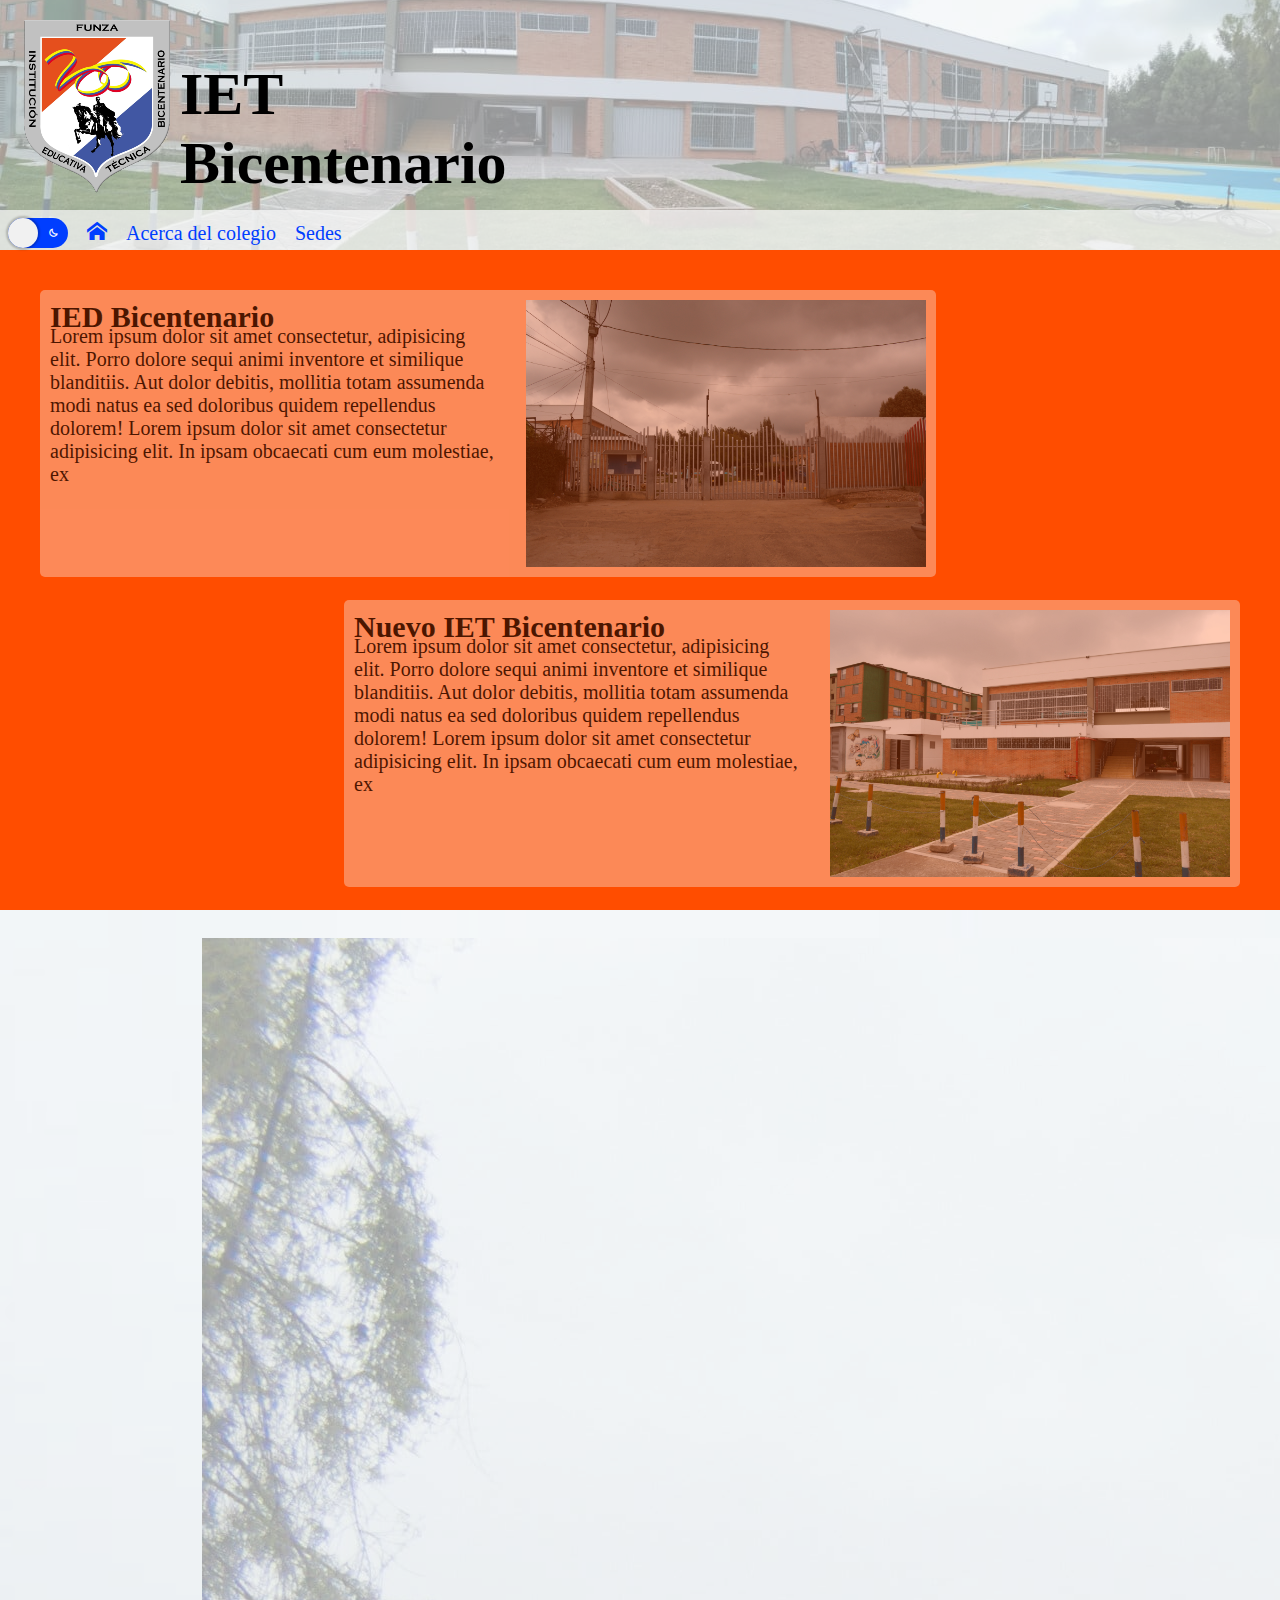
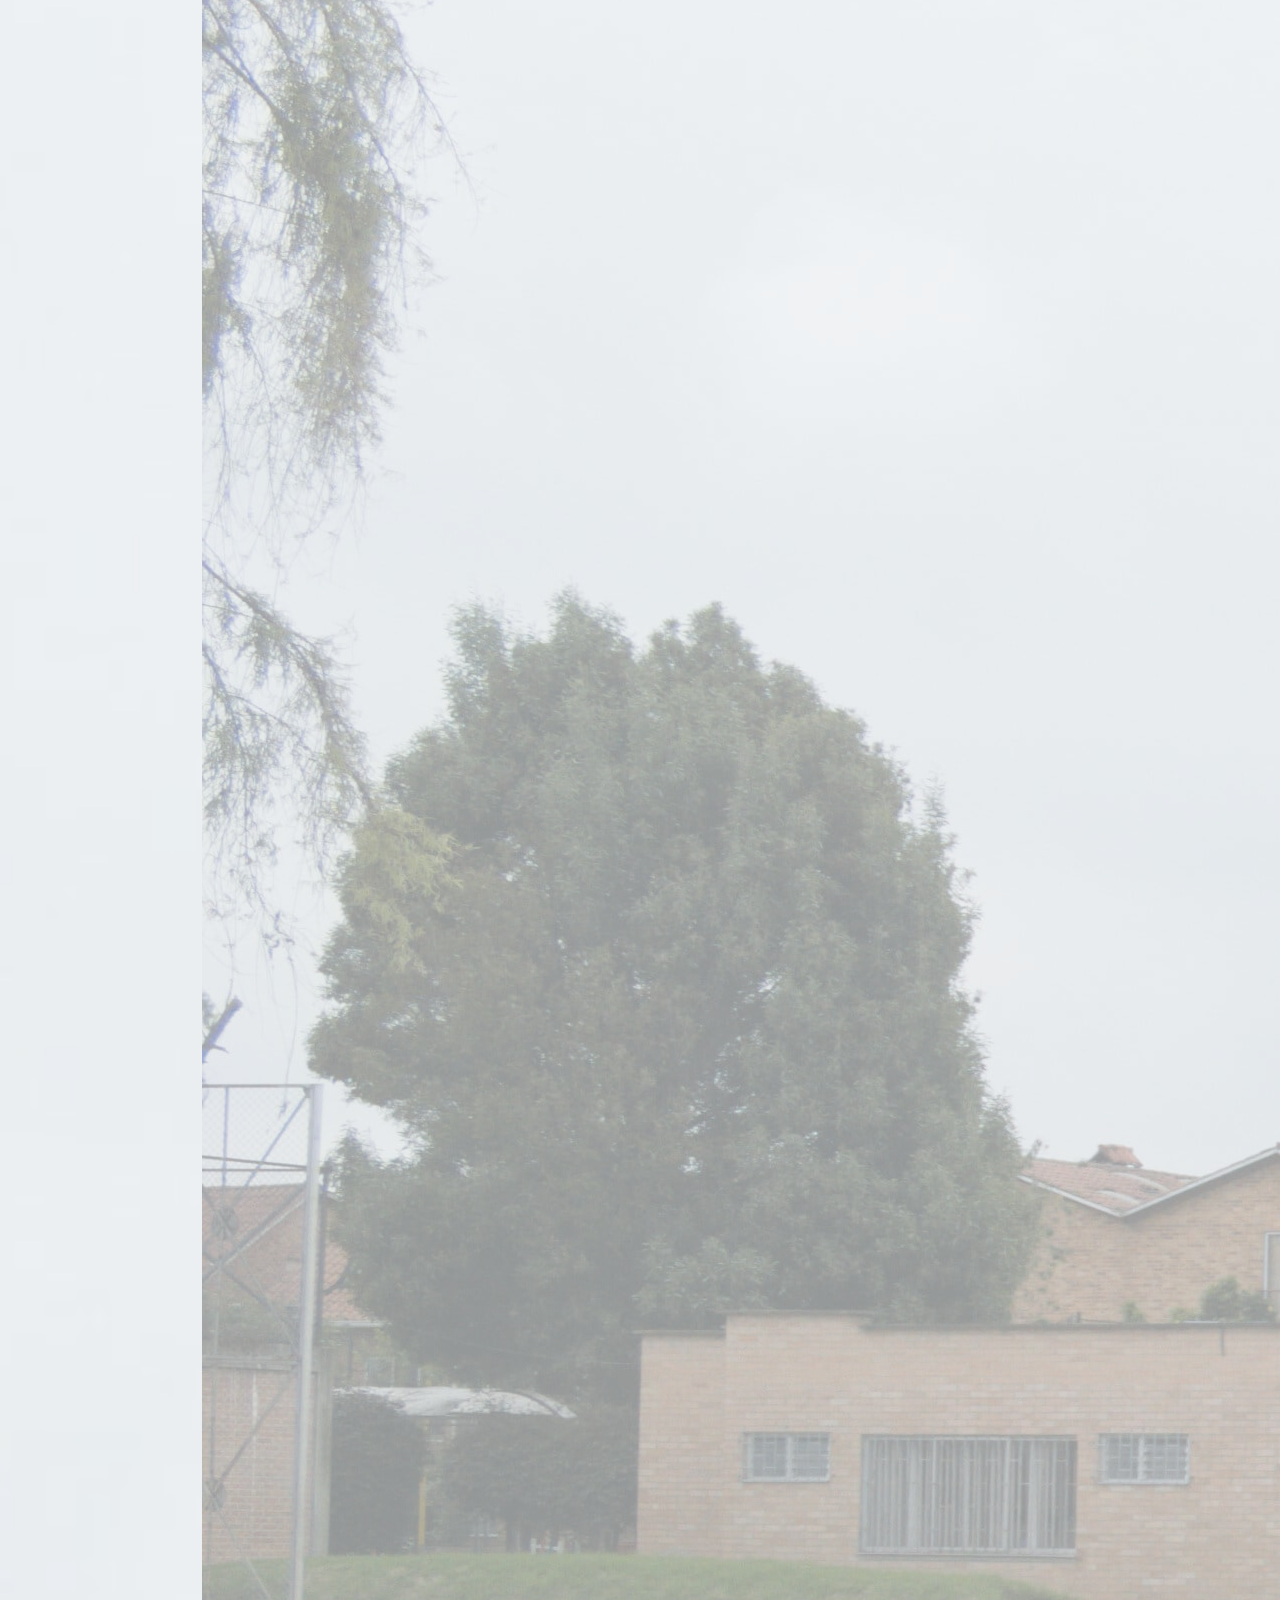
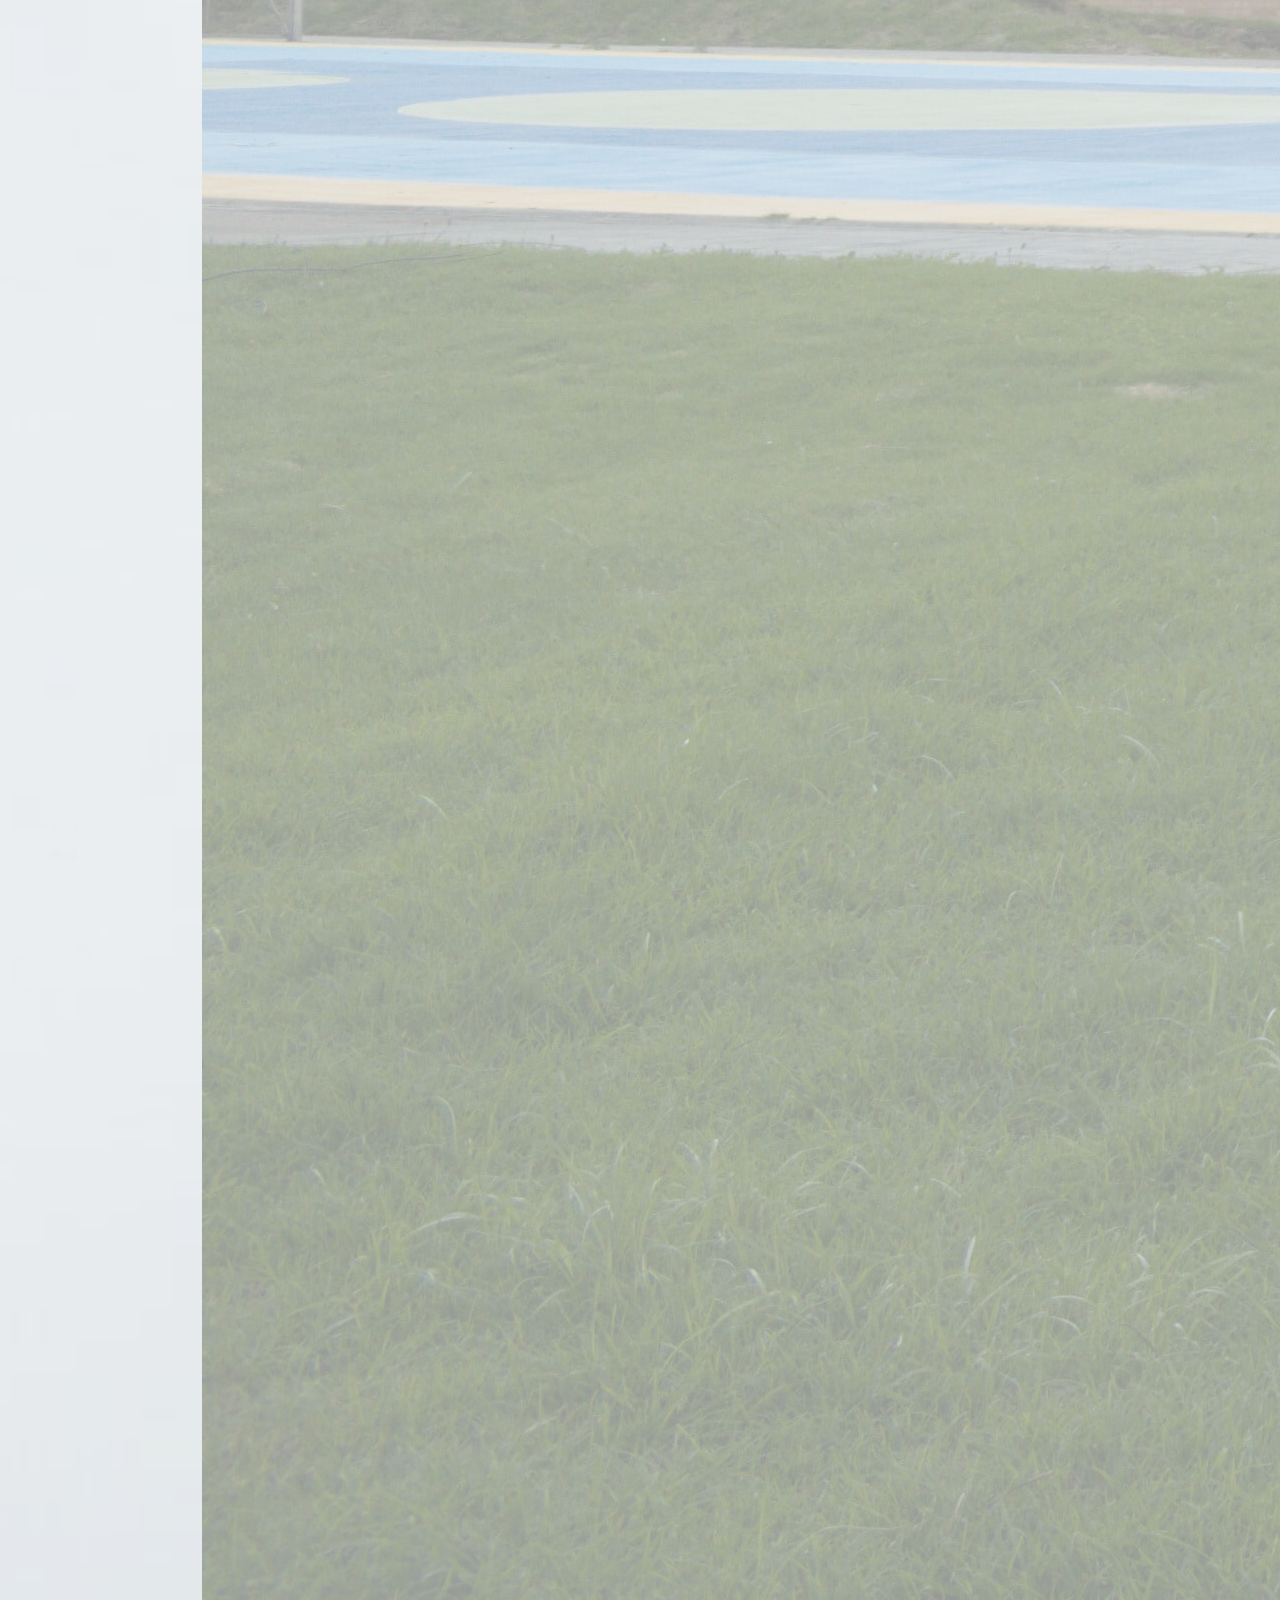
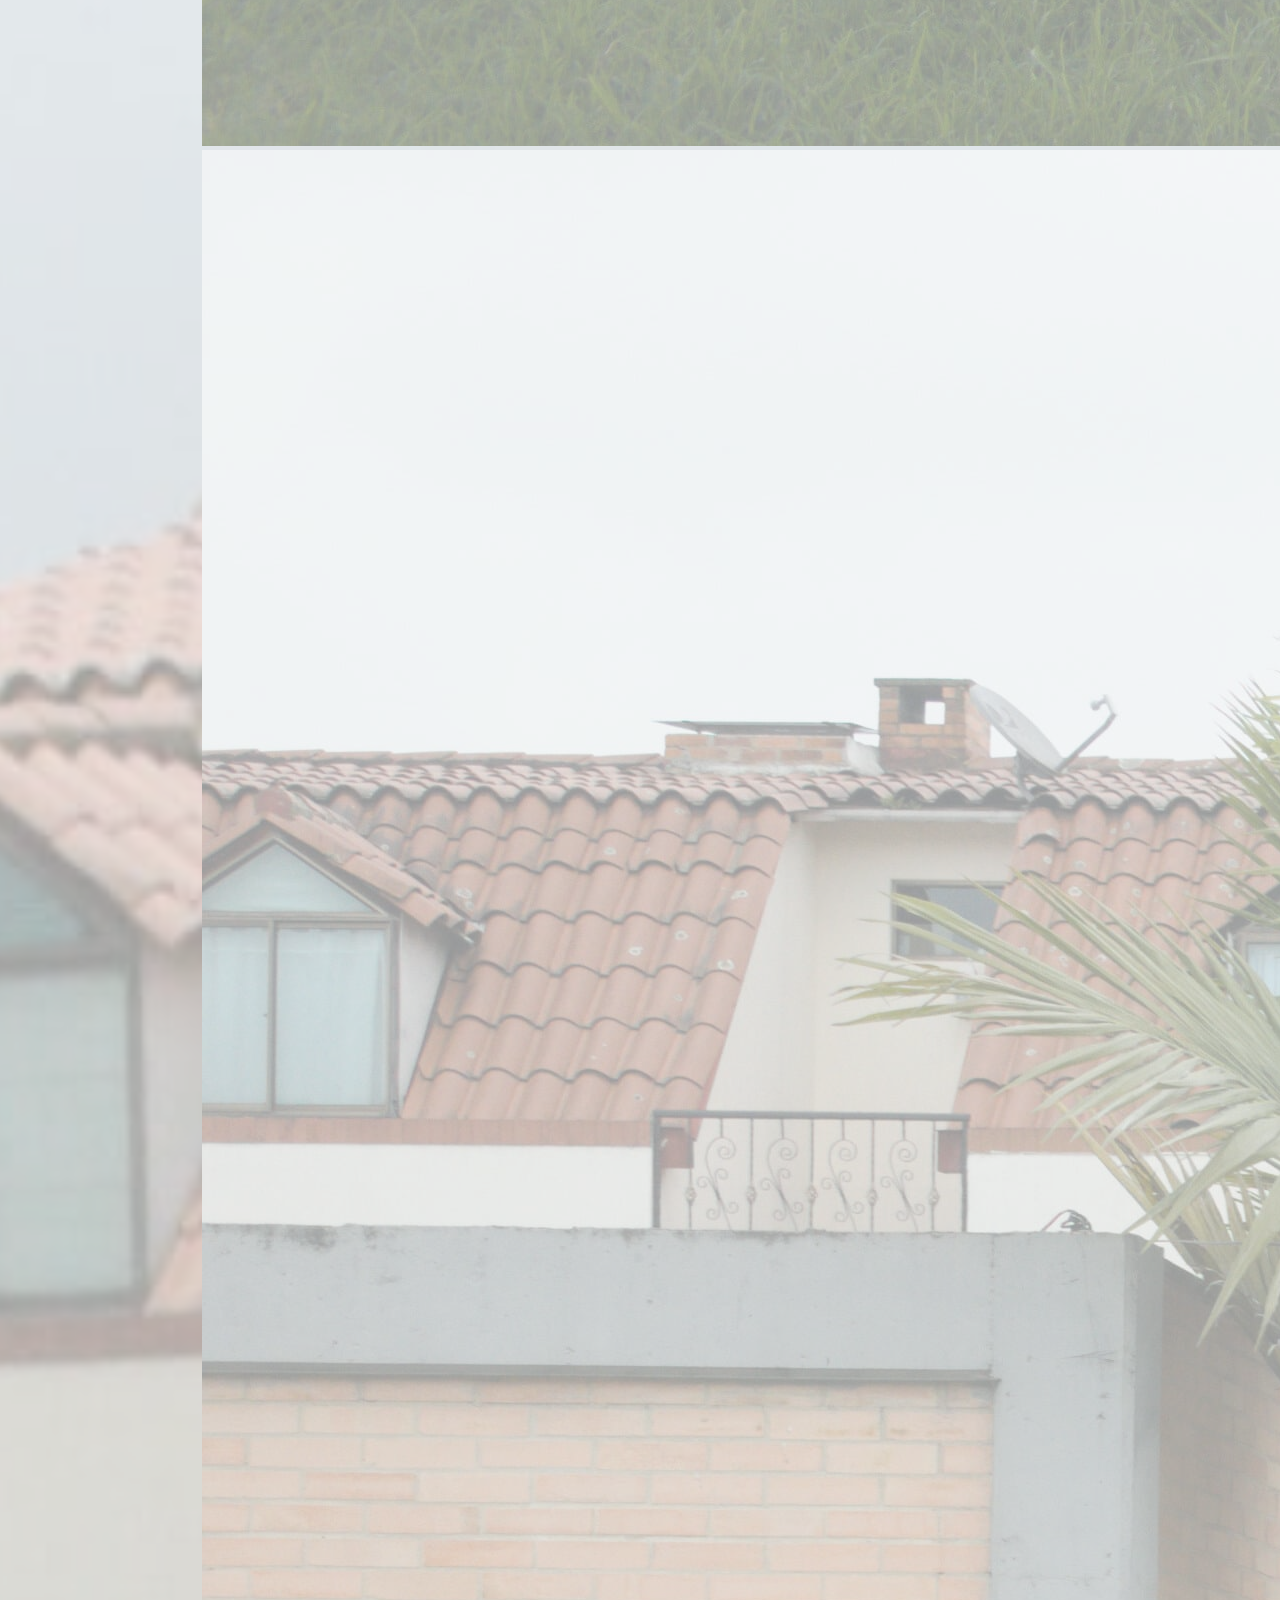
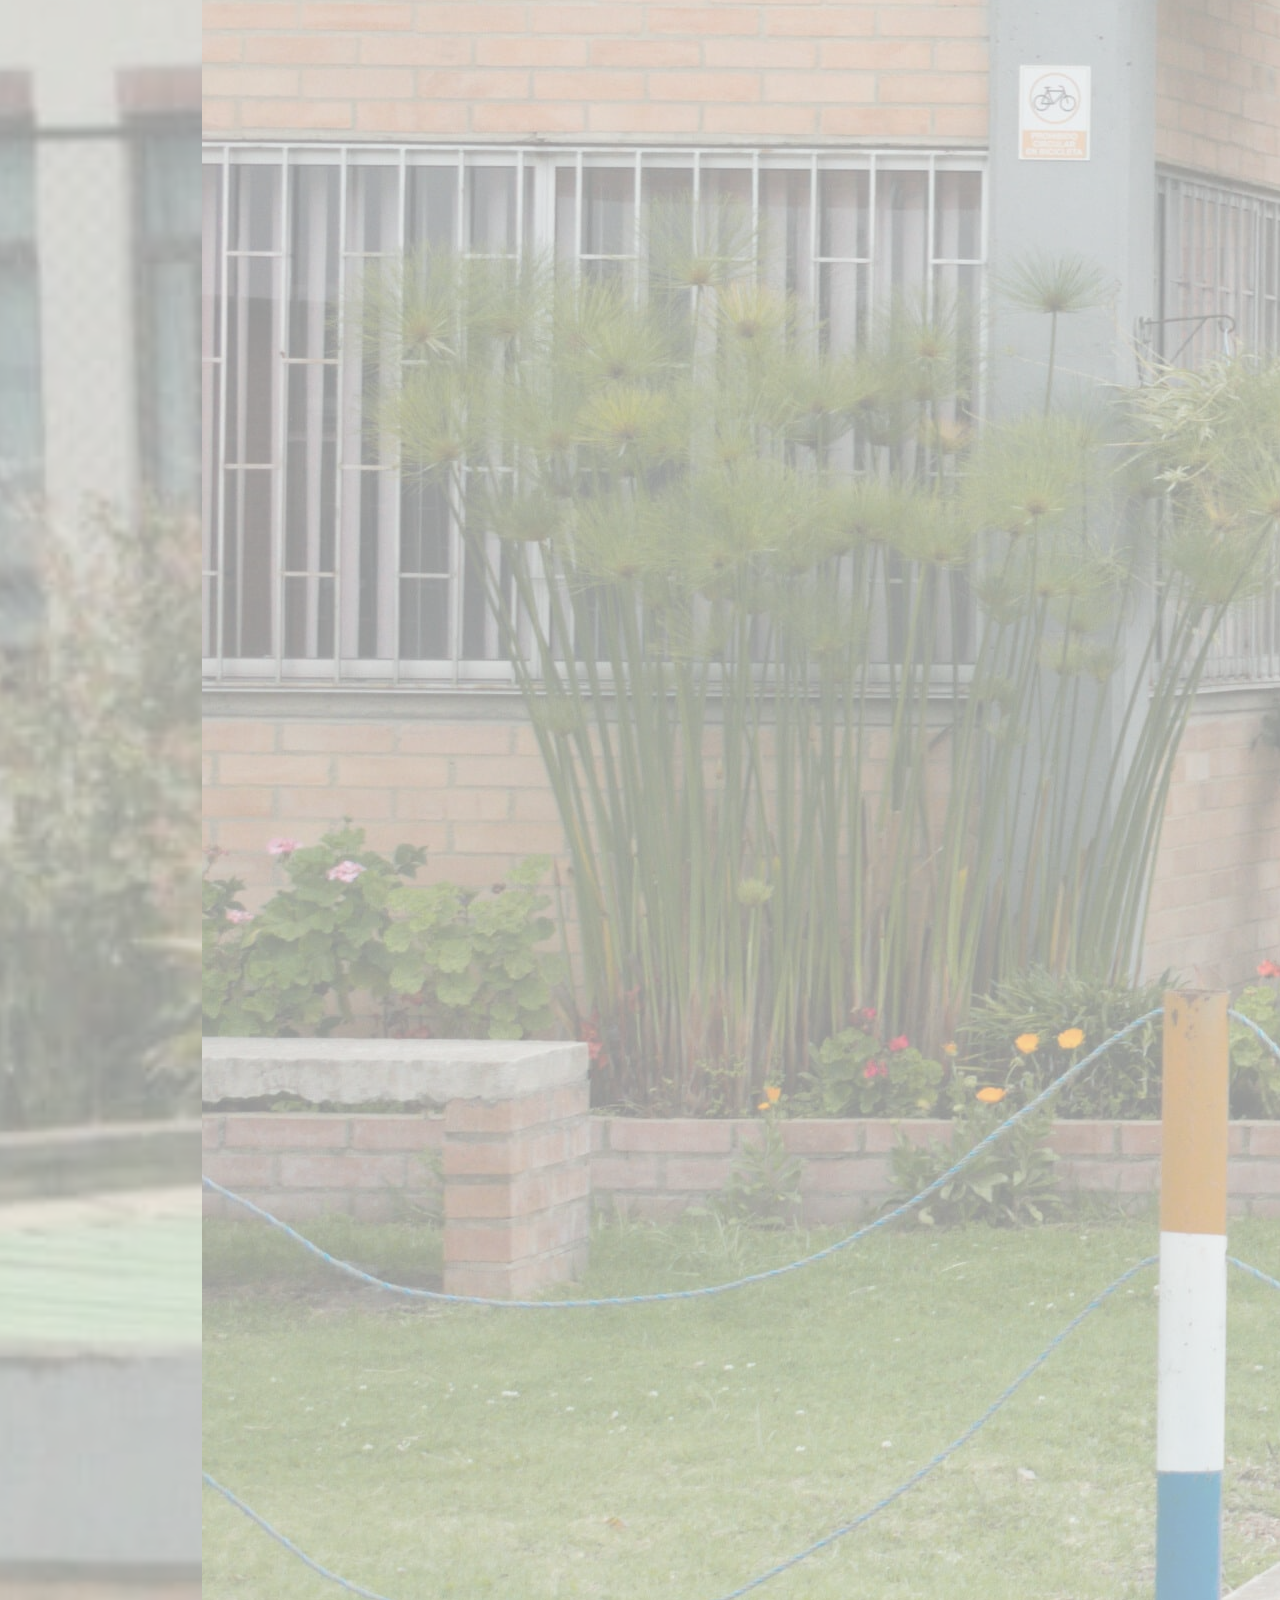
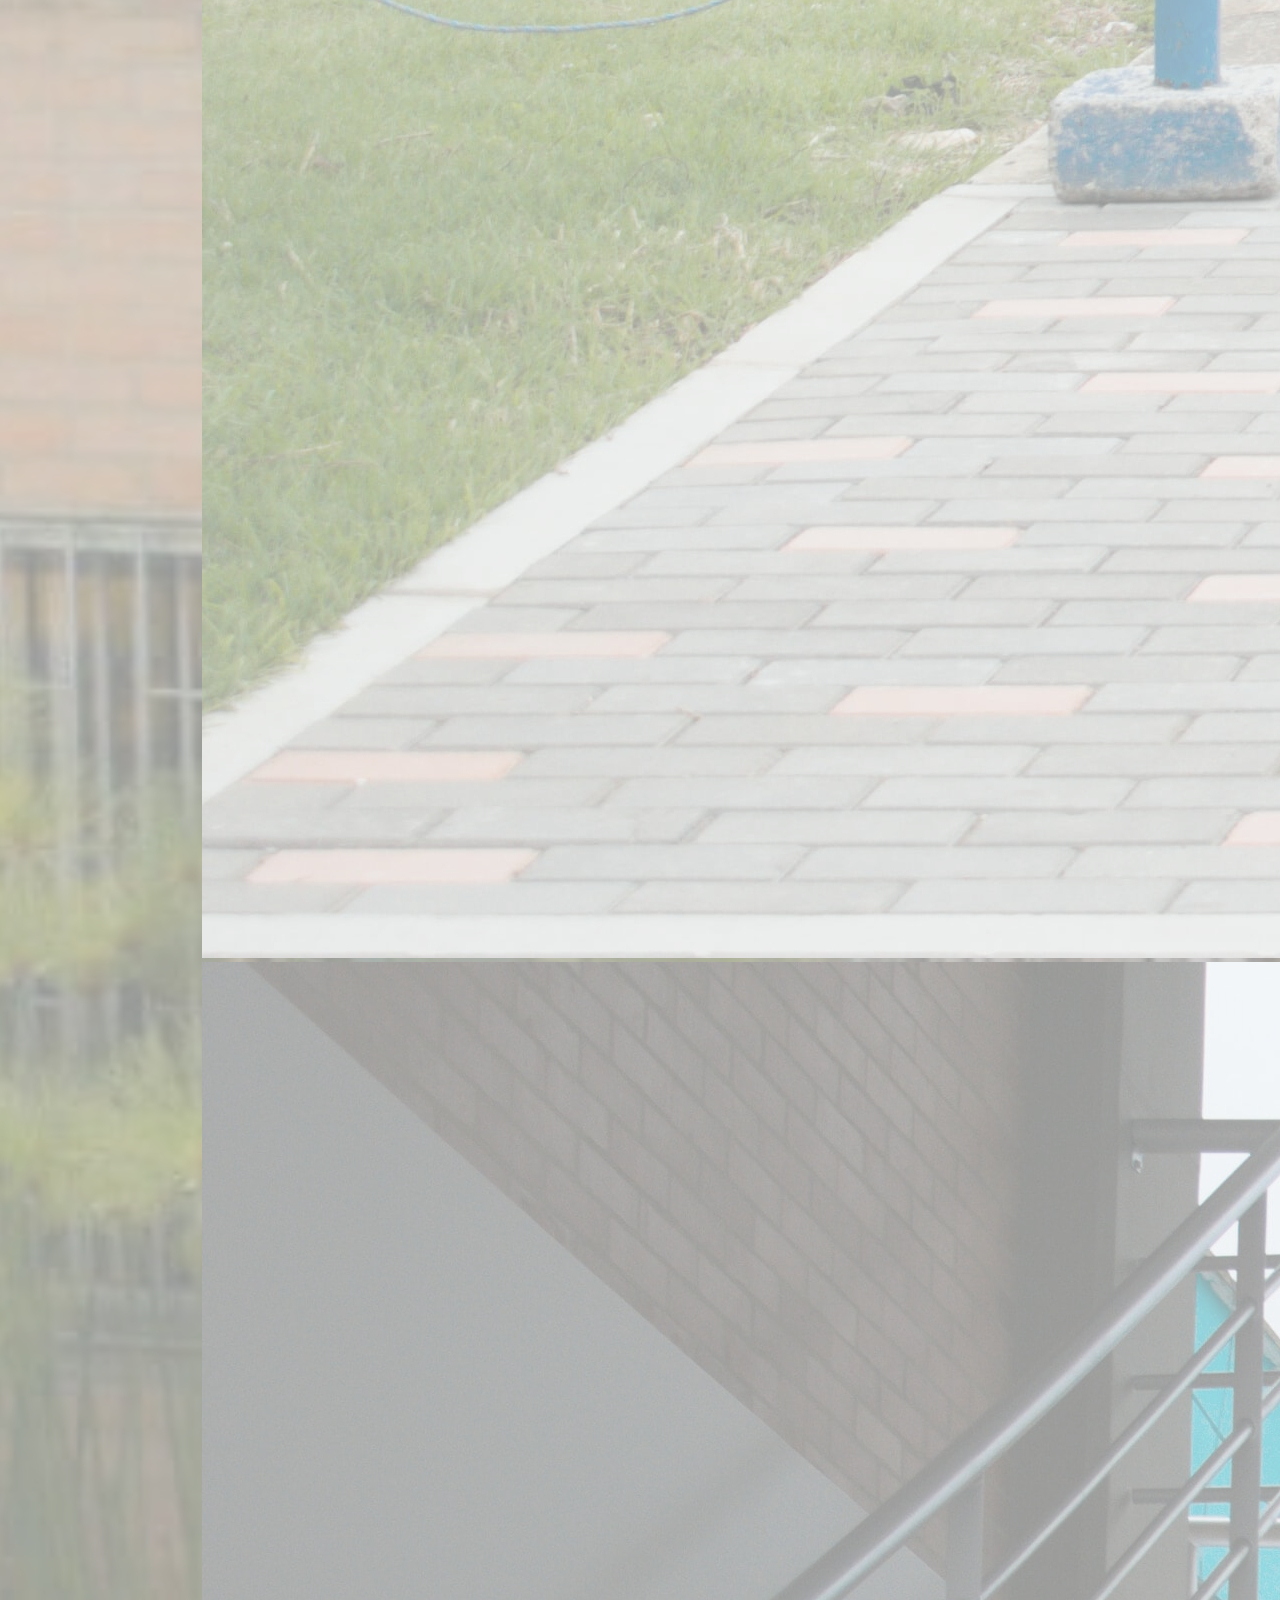
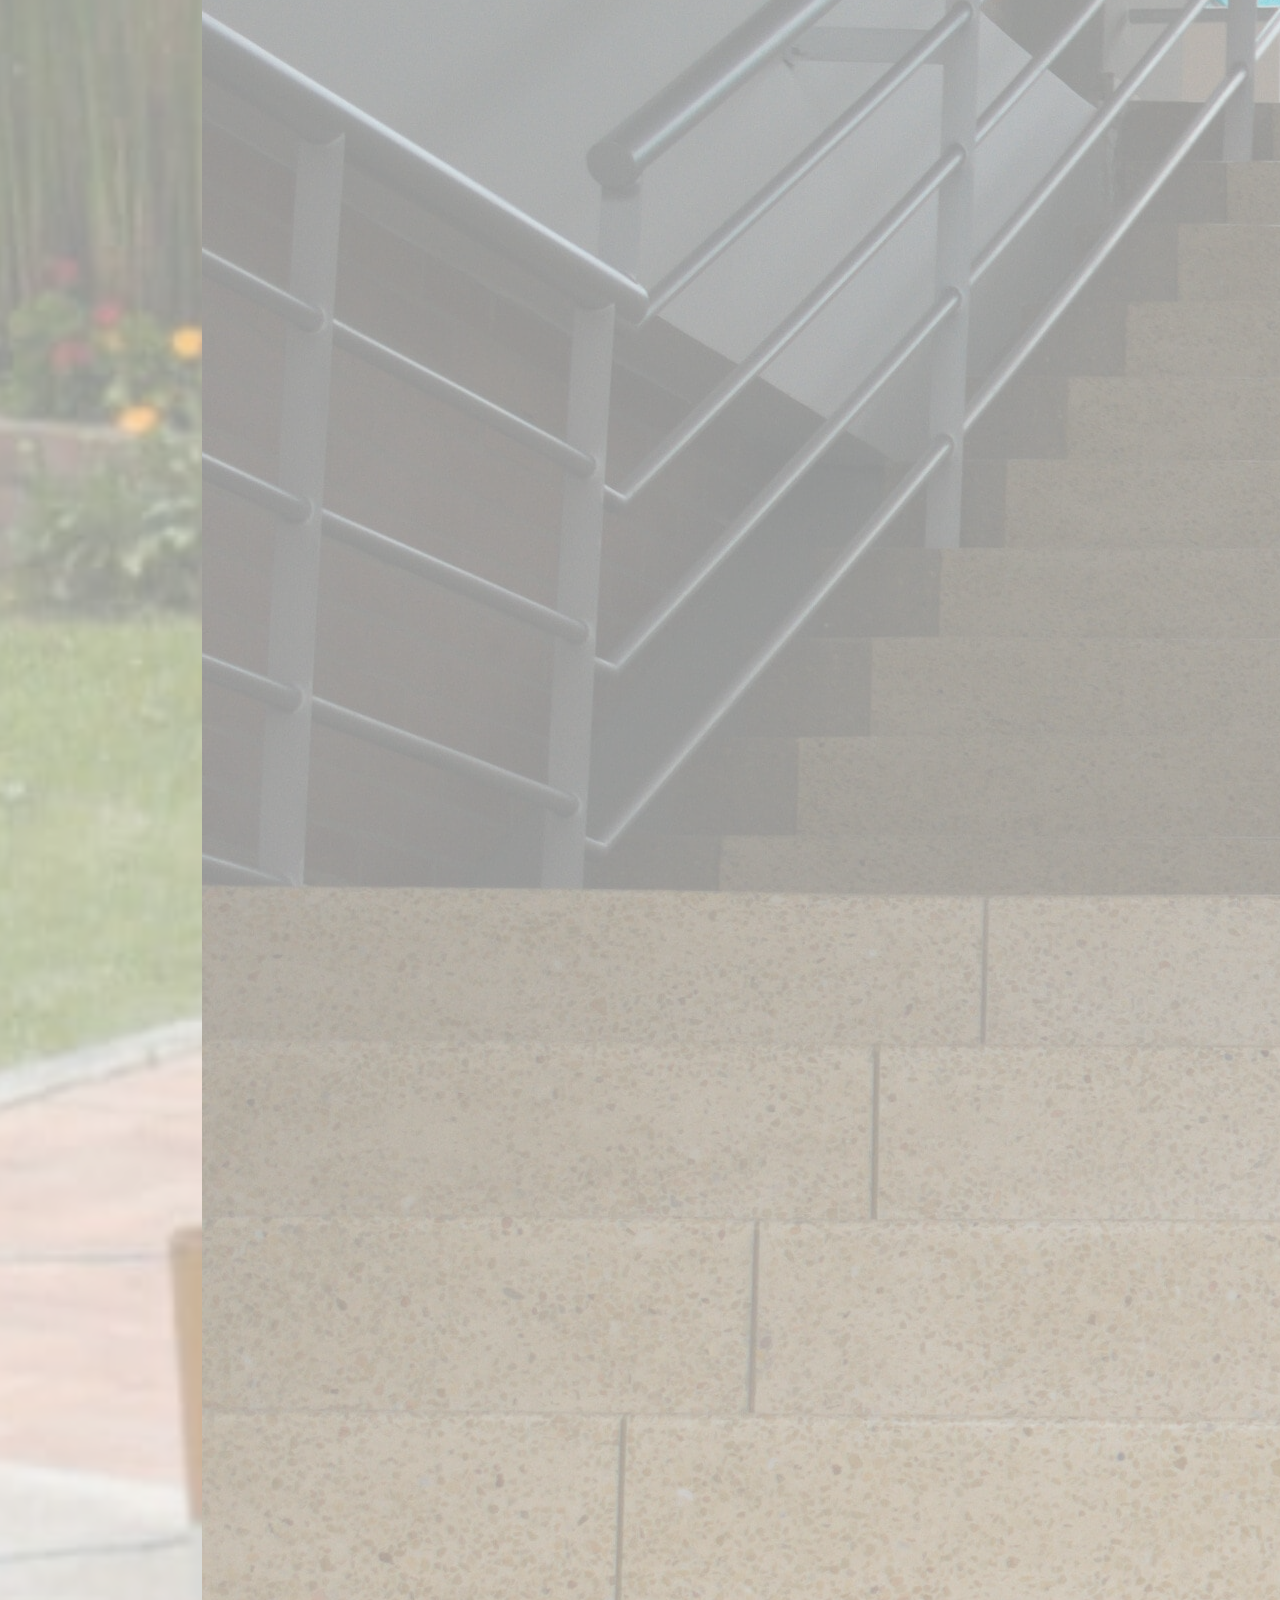
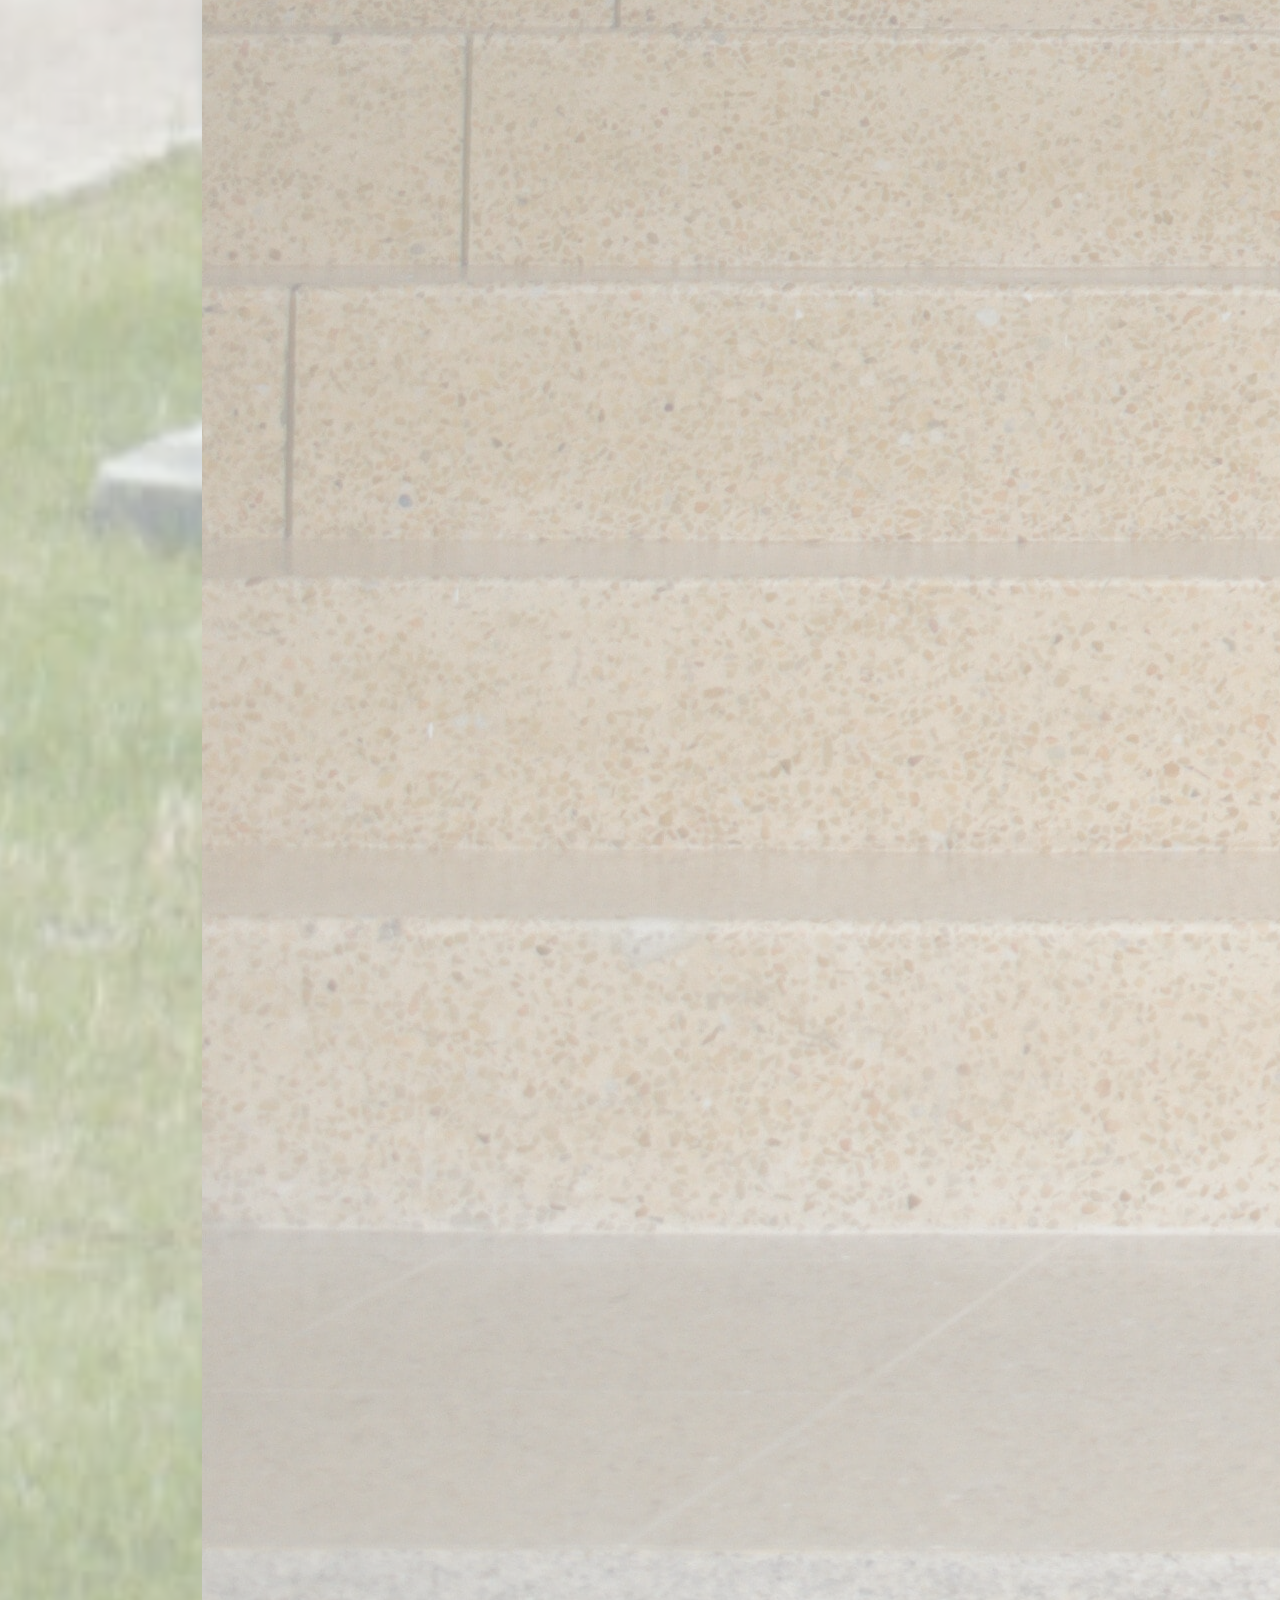
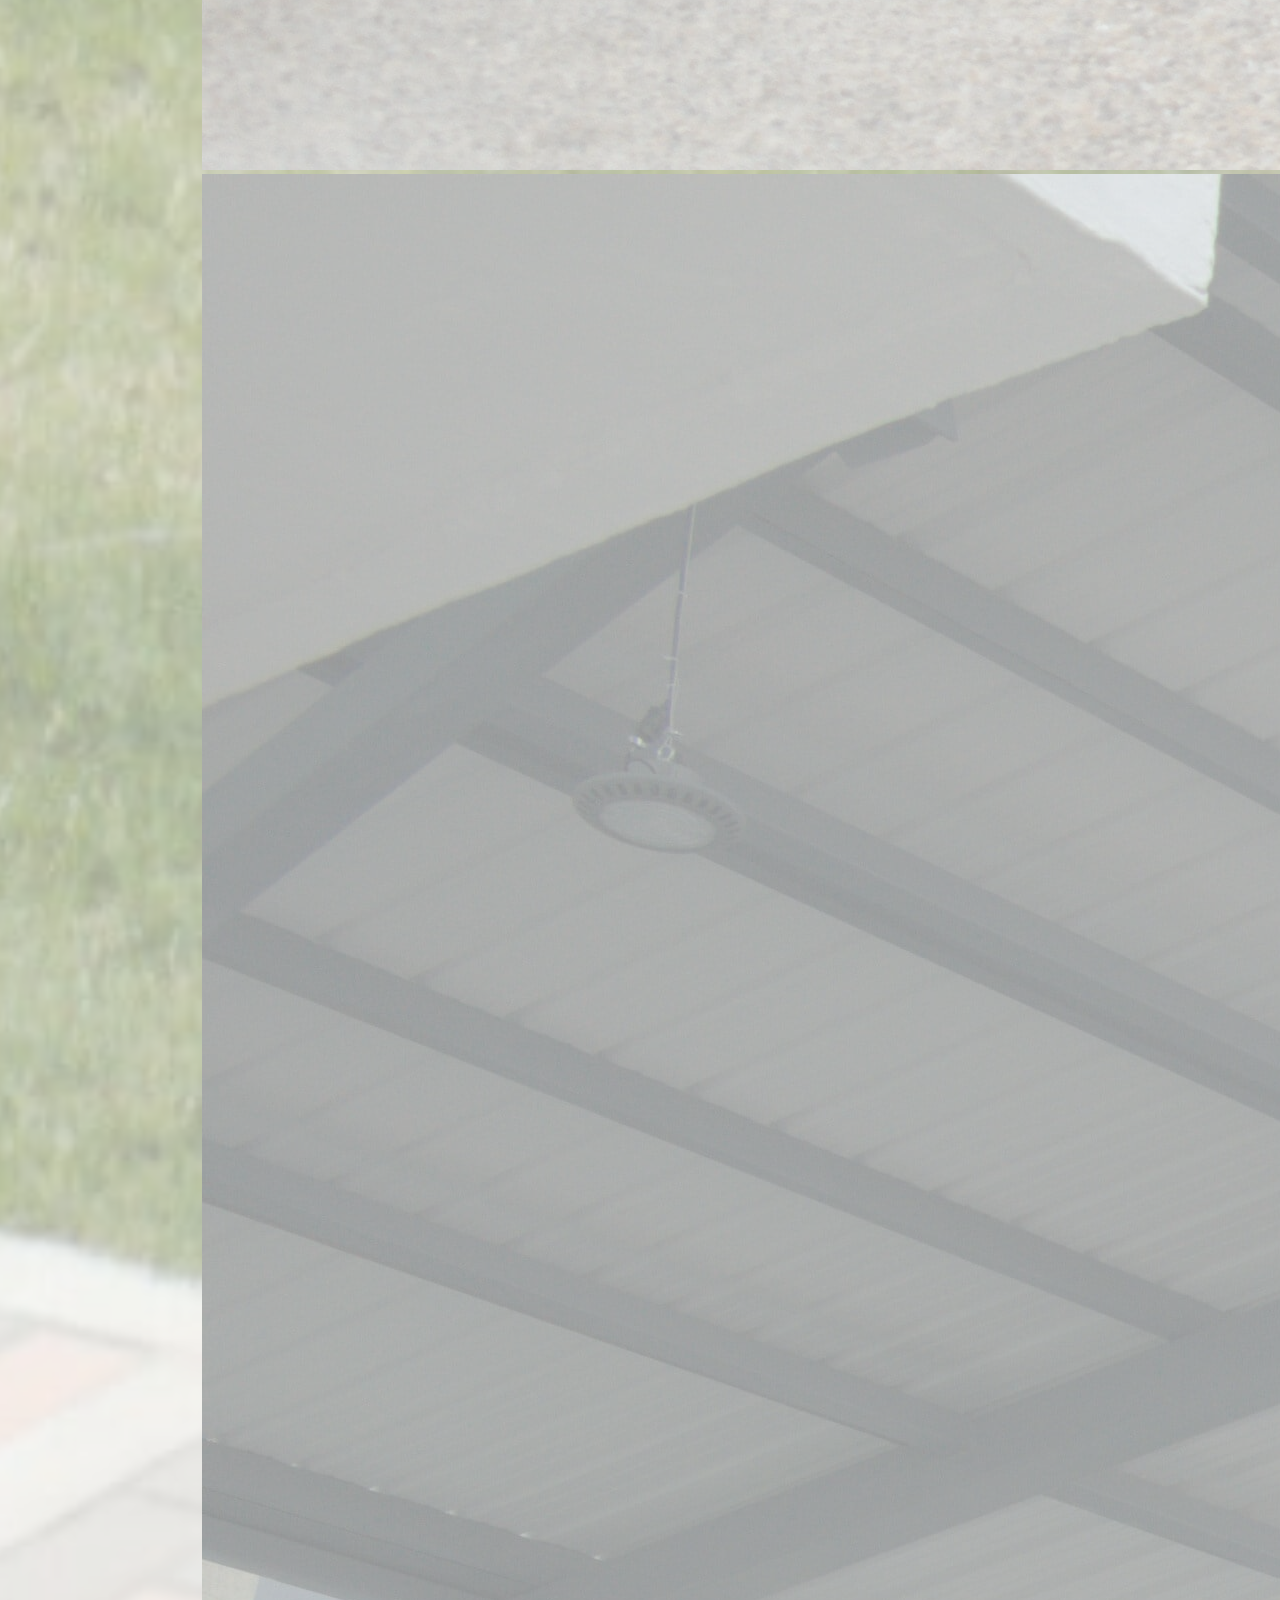
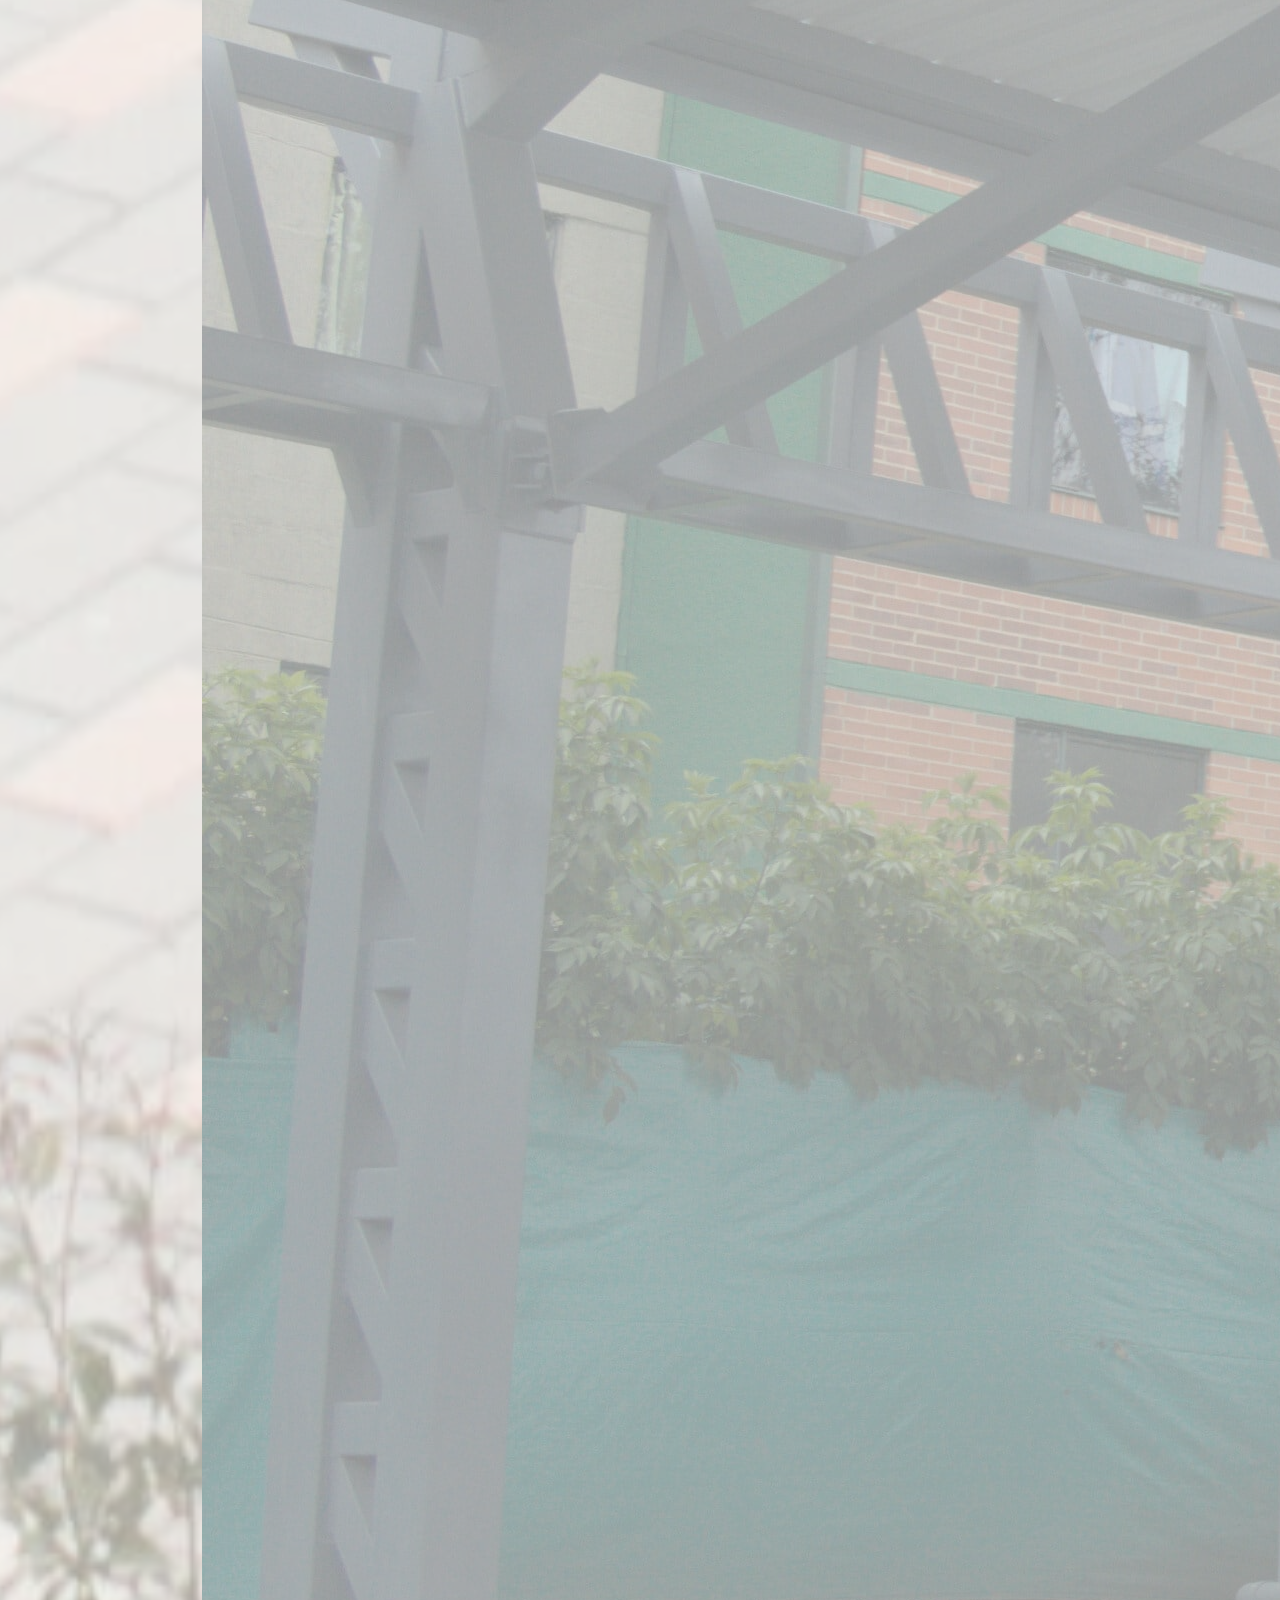
<file: index.html>
<!DOCTYPE html>
<html lang="es">

<head>
    <meta charset="UTF-8">
    <meta charset="UTF-16">
    <meta http-equiv="X-UA-Compatible" content="IE=edge">
    <meta name="viewport" content="width=device-width, initial-scale=1.0">
    <link href="https://cdn.jsdelivr.net/npm/bootstrap@5.0.0-beta2/dist/css/bootstrap.min.css" rel="stylesheet"
        integrity="sha384-BmbxuPwQa2lc/FVzBcNJ7UAyJxM6wuqIj61tLrc4wSX0szH/Ev+nYRRuWlolflfl" crossorigin="anonymous">
    <link rel="icon" href="img/Logo.png">
    <link rel="stylesheet" href="estilos/style.css">
    <link rel="stylesheet" href="img/iconos/fonts/style.css">
    <title>IET Bicentenario</title>
</head>

<body>
    <!--Inicia el header-->
    <header>
        <section class="navegacion">
            <div class="tituloYescudo">
                <div class="escudo">
                    <img src="img/Logo.png" alt="colegio-escudo">
                </div>
                <h1>IET Bicentenario</h1>
            </div>
            <div class="nav">
                <nav>
                    <ul>
                        <li>
                            <button class="switch" id="switch">
                                <span class="icon-sun icon"></span>
                                <span class="icon-moon icon"></span>
                            </button>
                        </li>
                        <li><a href="index.html"><span class="icon-home icon"></span></a></li>
                        <li><a href="#colegio">Acerca del colegio</a></li>
                        <li><a href="#sedes">Sedes</a></li>
                        <li>
                        <li></li>
                        </li>
                    </ul>
                </nav>
            </div>
        </section>
    </header>
    <!--Finaliza el header-->
    <!--Inicia el Main-->
    <main>
        <!--Seccion informacion-->
        <section class="informacion" id="colegio">
            <article class="texto">
                <h2>IED Bicentenario</h2>
                <p>
                    Lorem ipsum dolor sit amet consectetur, adipisicing elit. Porro dolore sequi animi inventore et
                    similique blanditiis. Aut dolor debitis, mollitia totam assumenda modi natus ea sed doloribus quidem
                    repellendus dolorem!
                    Lorem ipsum dolor sit amet consectetur adipisicing elit. In ipsam obcaecati cum eum molestiae, ex
                </p>
                <img src="img/colegio/entrada-prin.jpg" alt="colegio">
            </article>
            <article class="texto-rigt">
                <h2>Nuevo IET Bicentenario</h2>
                <p>
                    Lorem ipsum dolor sit amet consectetur, adipisicing elit. Porro dolore sequi animi inventore et
                    similique blanditiis. Aut dolor debitis, mollitia totam assumenda modi natus ea sed doloribus quidem
                    repellendus dolorem!
                    Lorem ipsum dolor sit amet consectetur adipisicing elit. In ipsam obcaecati cum eum molestiae, ex

                </p>
                <img src="img/colegio/pasillo-rect-colegio.jpg" alt="colegio">
            </article>
        </section>
        <!--Fin seccion informacion-->
        <!--Seccion carrusel-->
        <section class="carrusel box">
            <div class="box-carrusel-nosotros">
                <div id="carouselExampleIndicators" class="carousel slide" data-bs-ride="carousel">
                    <div class="carousel-indicators">
                        <button type="button" data-bs-target="#carouselExampleIndicators" data-bs-slide-to="0"
                            class="active" aria-current="true" aria-label="Slide 1"></button>
                        <button type="button" data-bs-target="#carouselExampleIndicators" data-bs-slide-to="1"
                            aria-label="Slide 2"></button>
                        <button type="button" data-bs-target="#carouselExampleIndicators" data-bs-slide-to="2"
                            aria-label="Slide 3"></button>
                        <button type="button" data-bs-target="#carouselExampleIndicators" data-bs-slide-to="3"
                            aria-label="Slide 4"></button>
                    </div>
                    <div class="carousel-inner">
                        <div class="carousel-item active">
                            <img src="img/colegio/colegio-frente-nuevo.jpg" class="d-block w-100" alt="colegio">
                        </div>
                        <div class="carousel-item">
                            <img src="img/colegio/corredor-rectoria.jpg" class="d-block w-100" alt="colegio">
                        </div>
                        <div class="carousel-item">
                            <img src="img/colegio/pacillo-escalesras-nuevas.jpg" class="d-block w-100" alt="colegio">
                        </div>
                        <div class="carousel-item">
                            <img src="img/colegio/Comedor.jpg" class="d-block w-100" alt="colegio">
                        </div>
                    </div>
                    <button class="carousel-control-prev" type="button" data-bs-target="#carouselExampleIndicators"
                        data-bs-slide="prev">
                        <span class="icon-point-left icon-hand" aria-hidden="true"></span>
                        <span class="visually-hidden">Previous</span>
                    </button>
                    <button class="carousel-control-next" type="button" data-bs-target="#carouselExampleIndicators"
                        data-bs-slide="next">
                        <span class="icon-point-right icon-hand" aria-hidden="true"></span>
                        <span class="visually-hidden">Next</span>
                    </button>
                </div>
            </div>

        </section>
        <!--Fin seccion carrusel-->
        <!--Seccion Tarjetas-->
        <section class="tarjetas" id="sedes">
            <div class="containerCards">
                <div class="card">
                    <img src="img/colegio1.jpg" alt="">
                    <h3>Bicentenario</h3>
                    <p>Lorem ipsum dolor sit amet consectetur adipisicing elit. Harum, asperiores id, architecto earum,
                        repellat nam sequi enim reiciendis laborum consectetur cumque.</p>
                </div>
                <div class="card">
                    <img src="img/colegio1.jpg" alt="">
                    <h3>San Andrés</h3>
                    <p>Lorem ipsum dolor sit amet consectetur adipisicing elit. Harum, asperiores id, architecto earum,
                        repellat nam sequi enim reiciendis laborum consectetur cumque.</p>
                </div>
                <div class="card">
                    <img src="img/colegio1.jpg" alt="">
                    <h3>San José</h3>
                    <p>Lorem ipsum dolor sit amet consectetur adipisicing elit. Harum, asperiores id, architecto earum,
                        repellat nam sequi enim reiciendis laborum consectetur cumque.</p>
                </div>
            </div>
        </section>
        <!--Fin seccion tarjetas-->
    </main>
    <!--Finaliza el Main-->
    <!--Inicia el Footer-->
    <footer>
        <div class="footer">
            <div class="texto">
                <div class="redes">
                    <a href="#"><span class="icon-facebook icon-f"></span></a>
                    <a href="#"> <span class="icon-telegram icon-f"></span></a>
                    <a href="#"><span class="icon-instagram icon-f"></span></a>
                </div>
                <div class="legend">
                    <span>Lorem ipsum dolor, sit amet consectetur </span>
                    <span>Derechos reservados ©</span>
                </div>
            </div>
        </div>
    </footer>
    <!--Finaliza el footer-->
    <!--Scripts-->
    <script src="js/dark-mode.js"></script>
    <script src="https://cdn.jsdelivr.net/npm/bootstrap@5.0.0-beta2/dist/js/bootstrap.bundle.min.js"
        integrity="sha384-b5kHyXgcpbZJO/tY9Ul7kGkf1S0CWuKcCD38l8YkeH8z8QjE0GmW1gYU5S9FOnJ0"
        crossorigin="anonymous"></script>
    <!--fin de Scripts-->
</body>

</html>
</file>
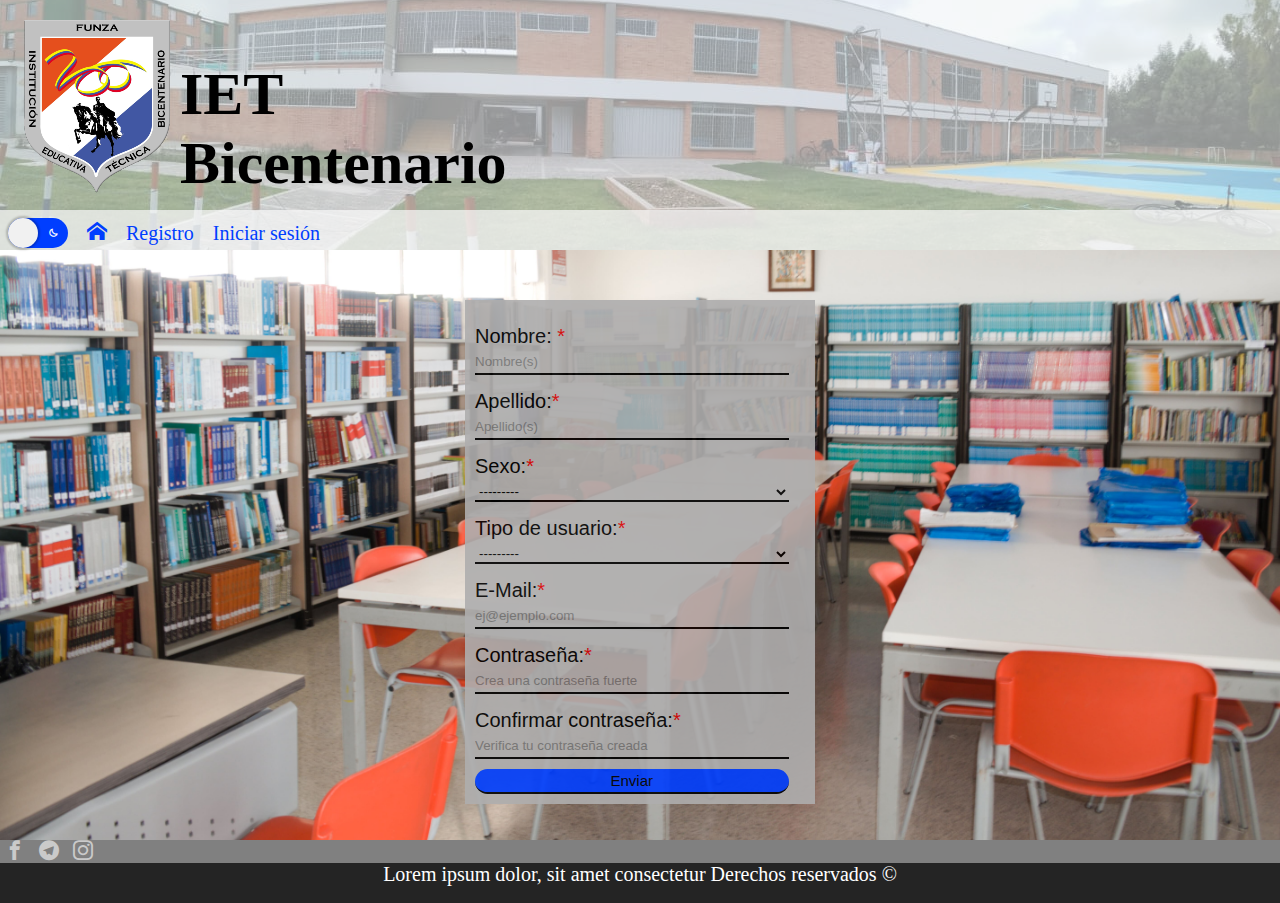
<file: formulario-reg.html>
<!DOCTYPE html>
<html lang="en">

<head>
    <meta charset="UTF-8">
    <meta http-equiv="X-UA-Compatible" content="IE=edge">
    <meta name="viewport" content="width=device-width, initial-scale=1.0">
    <link rel="icon" href="img/registro.png">
    <link rel="stylesheet" href="estilos/style.css">
    <link rel="stylesheet" href="img/iconos/fonts/style.css">
    <title>Registro</title>
</head>

<body>
    <!--Comienzo del header-->
    <header>
        <section class="navegacion">
            <div class="tituloYescudo">
                <div class="escudo">
                    <img src="img/Logo.png" alt="colegio-escudo">
                </div>
                <h1>IET Bicentenario</h1>
            </div>
            <div class="nav">
                <nav>
                    <ul>
                        <li>
                            <button class="switch" id="switch">
                                <span class="icon-sun icon"></span>
                                <span class="icon-moon icon"></span>
                            </button>
                        </li>
                        <li><a href="index.html"><span class="icon-home icon"></span></a></li>
                        <li><a href="formulario-reg.html" class="btn-nav">Registro</a></li>
                        <li><a href="formulario-log.html" class="btn-nav">Iniciar sesión</a></li>
                    </ul>
                </nav>
            </div>
        </section>
    </header>
    <!--Fin del header-->
    <!--Comienzo del main-->
    <main class="main">
        <form action="" class="formulario">
            <div class="contenedor">
                <label for="nombre">Nombre:<span class="asterisco">
                    * </span></label>
                <input type="text" id="nombre" name="NameUsuario" placeholder="Nombre(s)" tabindex="1" required>
            </div>

            <div class="contenedor">
                <label for="apellido">Apellido:<span class="asterisco">*</span></label>
                <input type="text" id="apellido" name="LastNameUsuario" placeholder="Apellido(s)" tabindex="2" required>
            </div>
            <div class="contenedor">
                <label for="sexo">Sexo:<span class="asterisco">* </span></label>
                <select name="sexoUsuario" id="sexo" tabindex="3" required>
                    <option value="0">---------</option>
                    <option value="1">Masculino</option>
                    <option value="2">Femenino</option>
                    <option value="3">Otro</option>
                </select>
            </div>
            <div class="contenedor">
                <label for="tipoUsuario">Tipo de usuario:<span class="asterisco">*</span></label>
                <select name="tipoUsuario" id="tipoUsuario" tabindex="4">
                    <option value="0">---------</option>
                    <option value="1">Padre</option>
                    <option value="2">Madre</option>
                    <option value="3">Estudiante</option>
                    <option value="4">Acudiente</option>
                </select>
            </div>
            <div class="contenedor">
                <label for="email">E-Mail:<span class="asterisco">*</span></label>
                <input type="email" id="email" name="correoUsuario" placeholder="ej@ejemplo.com" tabindex="5" required>
            </div>
            <div class="contenedor">
                <label for="password">Contraseña:<span class="asterisco">*</span></label>
                <input type="password" id="password" name="contrasenaUsuario" placeholder="Crea una contraseña fuerte"
                    tabindex="6" required>
            </div>
            <div class="contenedor">
                <label for="passwordConfirm">Confirmar contraseña:<span class="asterisco">*</span></label>
                <input type="password" id="passwordConfirm" name="confirmContrasenaUsuario" placeholder="Verifica tu contraseña creada"
                   tabindex="7" required>
            </div>
            <input type="submit" class="submit" value="Enviar"  onclick="verifiPass()" onclick="confirmar_contrasena(a)"
            tabindex="8">
        </form>
    </main>
    <!--Fin del main-->
    <!--Comienzo del footer-->
    <footer>
        <div class="footer">
            <div class="texto">
                <div class="redes">
                    <a href="#"><span class="icon-facebook icon-f"></span></a>
                    <a href="#"> <span class="icon-telegram icon-f"></span></a>
                    <a href="#"><span class="icon-instagram icon-f"></span></a>
                </div>
                <div class="legend">
                    <span>Lorem ipsum dolor, sit amet consectetur </span>
                    <span>Derechos reservados ©</span>
                </div>
            </div>
        </div>
    </footer>
    <!--Fin del footer-->
    <!--Scripts-->
    <script src="js/dark-mode.js"></script>
    <script src="js/bloqueo.js"></script>
    <script src="js/contrasenas.js"></script>
    <script src="js/funciones.js"></script>
    <!--fin de Scripts-->
</body>

</html>
</file>
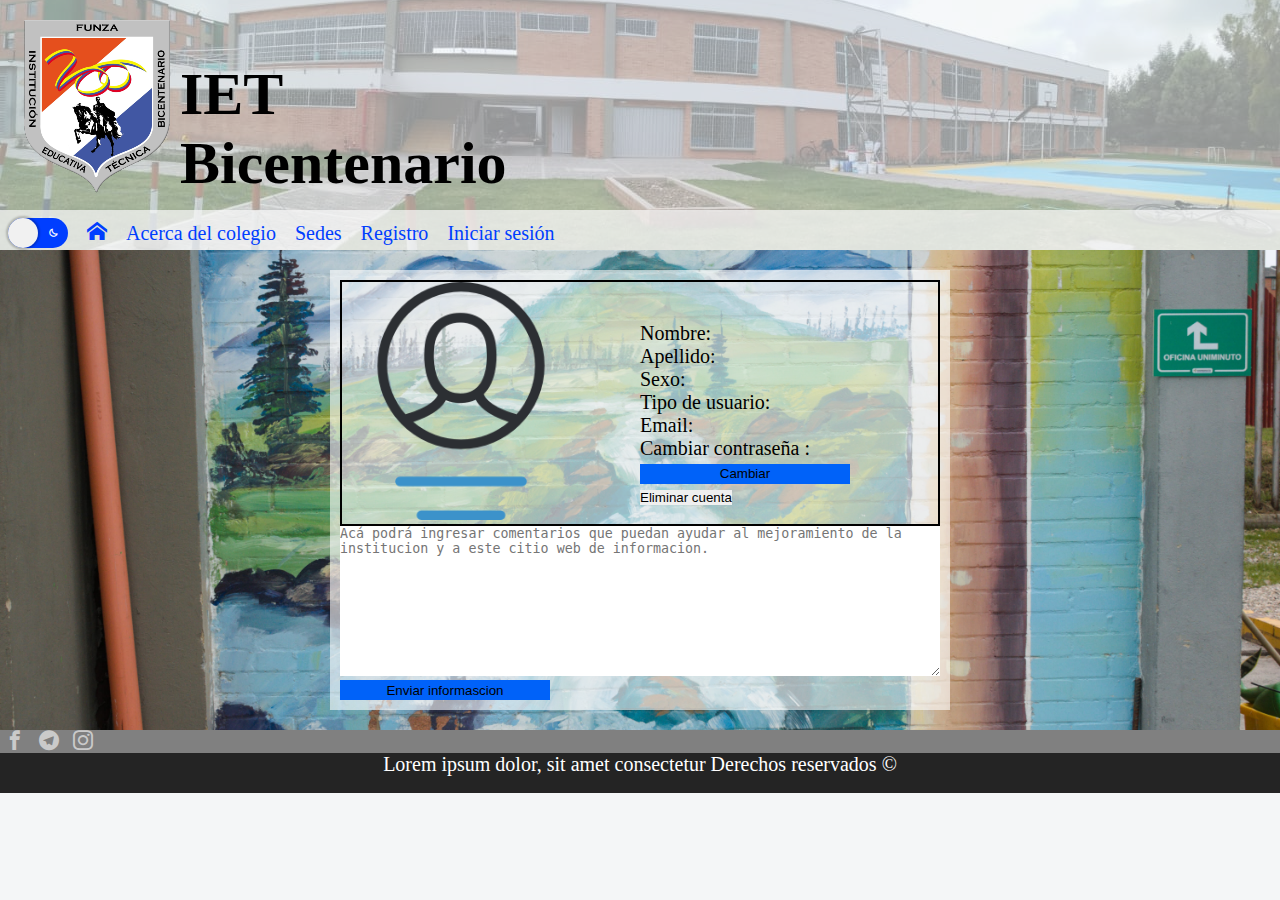
<file: sesion.html>
<!DOCTYPE html>
<html lang="en">

<head>
    <meta charset="UTF-8">
    <meta http-equiv="X-UA-Compatible" content="IE=edge">
    <meta name="viewport" content="width=device-width, initial-scale=1.0">
    <link rel="icon" href="img/topografo.png">
    <link rel="stylesheet" href="estilos/style.css">
    <link rel="stylesheet" href="img/iconos/fonts/style.css">
    <title>Document</title>
</head>

<body>
    <!--Inicia el header-->
    <header>
        <section class="navegacion">
            <div class="tituloYescudo">
                <div class="escudo">
                    <img src="img/Logo.png" alt="colegio-escudo">
                </div>
                <h1>IET Bicentenario</h1>
            </div>
            <div class="nav">
                <nav>
                    <ul>
                        <li>
                            <button class="switch" id="switch">
                                <span class="icon-sun icon"></span>
                                <span class="icon-moon icon"></span>
                            </button>
                        </li>
                        <li><a href="index.html"><span class="icon-home icon"></span></a></li>
                        <li><a href="#colegio">Acerca del colegio</a></li>
                        <li><a href="#sedes">Sedes</a></li>
                        <li><a href="formulario-reg.html" class="btn-nav">Registro</a></li>
                        <li><a href="formulario-log.html" class="btn-nav">Iniciar sesión</a></li>
                    </ul>
                </nav>
            </div>
        </section>
    </header>
    <!--Finaliza el header-->
    <!--Inicio del main-->
    <section class="sesion">
        <div class="con-sup">
            <div class="datos-img">
                <div class="imagen">
                    <img src="img/usuario_sesion.png" alt="usuario" class="img-usu">
                </div>
                <div class="datos">
                    <ul>
                        <li>Nombre: </li>
                        <li>Apellido: </li>
                        <li>Sexo: </li>
                        <li>Tipo de usuario: </li>
                        <li>Email: </li>
                        <li>Cambiar contraseña :</li>
                        <li>
                            <div class="botones">
                                <button class="btn-enviar">Cambiar</button>
                                <button class="btn-eliminar">Eliminar cuenta</button>
                            </div>
                        </li>
                    </ul>
                </div>
            </div>
            <div class="comentarios">
                <form action="">
                    <textarea name="comentariosUsuario" class="comentUsuario" id="comentUsuario" cols="30" rows="10"
                        placeholder="Acá podrá ingresar comentarios que puedan ayudar al mejoramiento de la institucion y a este citio web de informacion."></textarea>
                    <input type="submit" value="Enviar informascion" class="btn-enviar">
                </form>
            </div>
        </div>
    </section>
    <!--Fin del main-->
    <!--Inicia el Footer-->
    <footer>
        <div class="footer">
            <div class="texto">
                <div class="redes">
                    <a href="#"><span class="icon-facebook icon-f"></span></a>
                    <a href="#"> <span class="icon-telegram icon-f"></span></a>
                    <a href="#"><span class="icon-instagram icon-f"></span></a>
                </div>
                <div class="legend">
                    <span>Lorem ipsum dolor, sit amet consectetur </span>
                    <span>Derechos reservados ©</span>
                </div>
            </div>
        </div>
    </footer>
    <!--Finaliza el footer-->
    <!--Scripts-->
    <script src="js/dark-mode.js"></script>
    <script src="https://cdn.jsdelivr.net/npm/bootstrap@5.0.0-beta2/dist/js/bootstrap.bundle.min.js"
        integrity="sha384-b5kHyXgcpbZJO/tY9Ul7kGkf1S0CWuKcCD38l8YkeH8z8QjE0GmW1gYU5S9FOnJ0"
        crossorigin="anonymous"></script>
    <!--fin de Scripts-->
</body>

</html>
</file>
<file: estilos/style.css>
/*======Colores=======*/
/*======ANIMACIONES=======*/
/*======MEDIDAS=======*/
/*======TIPOGRAFIA=======*/
@font-face {
  font-family: 'fuente1';
  src: url("../fuentes/Bubblegum.ttf");
}

@font-face {
  font-family: 'fuente2';
  src: url("../fuentes/GOOD PEOPLE.otf");
}

@font-face {
  font-family: 'fuente3';
  src: url("../fuentes/Youtube Star.ttf");
}

.navegacion {
  -webkit-box-shadow: 60px -16px teal;
          box-shadow: 60px -16px teal;
  height: 250px;
  width: 100%;
  -webkit-box-flex: content;
      -ms-flex: content;
          flex: content;
  position: relative;
  background-image: url("../img/colegio/colegio-panoramica.jpeg");
  background-repeat: no-repeat;
  background-size: cover;
  background-position: center;
}

.navegacion .tituloYescudo {
  width: 100%;
  -ms-flex-pack: distribute;
      justify-content: space-around;
  display: inline;
}

.navegacion .tituloYescudo::before {
  content: "";
  width: 100%;
  height: 100%;
  background-color: #F4F6F7;
  position: absolute;
  opacity: 0.6;
  -webkit-transition: 0.5s ease all;
  transition: 0.5s ease all;
}

.navegacion .tituloYescudo .escudo {
  top: 20px;
  left: 20px;
  float: left;
  position: absolute;
}

.navegacion .tituloYescudo .escudo img {
  width: 150px;
}

.navegacion .tituloYescudo h1 {
  color: #000;
  width: 32%;
  position: absolute;
  float: left;
  top: 60px;
  left: 180px;
  font-size: 60px;
  font-family: "Times New Roman";
}

body.dark .navegacion .tituloYescudo h1 {
  color: #fff;
}

.navegacion .nav {
  width: 100%;
  padding: 7px 0px;
  position: absolute;
  float: right;
  right: 0px;
  bottom: 0px;
  font-size: 12px;
  font-family: "Times New Roman";
  height: 40px;
  background-color: rgba(250, 250, 250, 0.7);
  text-align: left;
  -webkit-transition: 0.5s ease all;
  transition: 0.5s ease all;
  z-index: 10000;
}

body.dark .navegacion .nav {
  -webkit-transition: 0.5s ease all;
  transition: 0.5s ease all;
  background-color: rgba(10, 10, 10, 0.7);
}

.navegacion ul li {
  margin: 0px;
  padding: 1px 8px;
  list-style: none;
  font-size: 20px;
  -webkit-box-pack: justify;
      -ms-flex-pack: justify;
          justify-content: space-between;
  display: inline-block;
}

.navegacion ul li a {
  text-decoration: none;
  color: #003EFF;
}

.navegacion ul li a:hover {
  color: #FF4D00;
}

body.dark .navegacion ul li a {
  color: #FF4D00;
}

body.dark .navegacion ul li a:hover {
  color: #003EFF;
}

.navegacion ul li button {
  background: none;
  font-size: 17px;
  font-family: "fuente2";
}

.navegacion ul li button:hover {
  color: #FF4D00;
}

body.dark .navegacion ul li button {
  color: #FF4D00;
}

body.dark .navegacion ul li button:hover {
  color: #003EFF;
}

.navegacion ul li .switch {
  background: #003EFF;
  border-radius: 1000px;
  border: none;
  position: relative;
  cursor: pointer;
  display: -webkit-box;
  display: -ms-flexbox;
  display: flex;
  outline: none;
  -webkit-transition: 0.5s ease all;
  transition: 0.5s ease all;
}

.navegacion ul li .switch::after {
  content: "";
  display: block;
  width: 30px;
  height: 30px;
  position: absolute;
  background: #f1f1f1;
  top: 0px;
  left: 0px;
  right: unset;
  border-radius: 100px;
  -webkit-transition: 0.5s ease all;
  transition: 0.5s ease all;
  -webkit-box-shadow: 0px 0px 2px 2px rgba(0, 0, 0, 0.2);
          box-shadow: 0px 0px 2px 2px rgba(0, 0, 0, 0.2);
}

.navegacion ul li .switch.active {
  background: #FF4D00;
  color: #000;
}

.navegacion ul li .switch.active::after {
  left: unset;
  right: 0px;
}

.navegacion ul li .switch span {
  width: 30px;
  height: 30px;
  line-height: 30px;
  display: block;
  background: none;
  color: #fff;
}

.informacion {
  padding: 40px;
  height: 660px;
  background-color: #FF4D00;
  position: relative;
  -webkit-transition: 0.5s ease all;
  transition: 0.5s ease all;
}

body.dark .informacion {
  -webkit-transition: 0.5s ease all;
  transition: 0.5s ease all;
  background-color: #003EFF;
}

.informacion .texto {
  opacity: 0.7;
  padding: 10px;
  background-color: rgba(250, 250, 250, 0.5);
  width: 70%;
  font-size: 20px;
  position: absolute;
  -webkit-transition: 0.5s ease all;
  transition: 0.5s ease all;
  border-radius: 5px;
}

.informacion .texto h2 {
  width: 50%;
  position: absolute;
}

body.dark .informacion .texto {
  -webkit-transition: 0.5s ease all;
  transition: 0.5s ease all;
  background-color: rgba(10, 10, 10, 0.4);
  color: #F4F6F7;
}

body.dark .informacion .texto:hover {
  background-color: rgba(10, 10, 10, 0.6);
}

.informacion .texto:hover {
  opacity: 1;
  -webkit-transition: 0.5s ease all;
  transition: 0.5s ease all;
  -webkit-transform: scale(1.05);
          transform: scale(1.05);
  background-color: rgba(250, 250, 250, 0.8);
}

.informacion .texto p {
  width: 50%;
  position: absolute;
  top: 35px;
}

.informacion .texto img {
  width: 400px;
  float: right;
}

.informacion .texto-rigt {
  opacity: 0.7;
  top: 350px;
  right: 40px;
  padding: 10px;
  background-color: rgba(250, 250, 250, 0.5);
  width: 70%;
  font-size: 20px;
  position: absolute;
  -webkit-transition: 0.5s ease all;
  transition: 0.5s ease all;
  border-radius: 5px;
}

.informacion .texto-rigt h2 {
  width: 50%;
  position: absolute;
}

body.dark .informacion .texto-rigt {
  background-color: rgba(10, 10, 10, 0.4);
  color: #F4F6F7;
}

body.dark .informacion .texto-rigt:hover {
  background-color: rgba(10, 10, 10, 0.6);
}

.informacion .texto-rigt:hover {
  opacity: 1;
  -webkit-transition: 0.5s ease all;
  transition: 0.5s ease all;
  -webkit-transform: scale(1.05);
          transform: scale(1.05);
  background-color: rgba(250, 250, 250, 0.8);
}

.informacion .texto-rigt p {
  width: 50%;
  position: absolute;
  top: 35px;
}

.informacion .texto-rigt h3 {
  width: 50%;
  position: absolute;
}

.informacion .texto-rigt img {
  width: 400px;
  float: right;
}

.carrusel {
  background-image: url("../img/colegio/balcon-patio.jpg");
  background-repeat: no-repeat;
  background-size: cover;
  background-position: center;
  position: relative;
}

.carrusel::before {
  content: "";
  width: 100%;
  height: 100%;
  background-color: #F4F6F7;
  position: absolute;
  opacity: 0.6;
  -webkit-transition: 0.5s ease all;
  transition: 0.5s ease all;
}

body.dark .carrusel::before {
  -webkit-transition: 0.5s ease all;
  transition: 0.5s ease all;
  background-color: #000;
  opacity: 0.6;
}

.carrusel .box-carrusel-nosotros {
  padding: 10px;
  width: 70%;
  margin: auto;
  -webkit-box-align: center;
      -ms-flex-align: center;
          align-items: center;
  border: solid 1px black;
  z-index: 100;
  border: none;
}

.tarjetas {
  background-color: #003EFF;
  position: relative;
}

body.dark .tarjetas {
  background-color: #FF4D00;
}

.tarjetas .containerCards {
  width: 100%;
  max-width: 1200px;
  height: 430px;
  display: -webkit-box;
  display: -ms-flexbox;
  display: flex;
  -ms-flex-wrap: wrap;
      flex-wrap: wrap;
  -webkit-box-pack: center;
      -ms-flex-pack: center;
          justify-content: center;
  margin: auto;
}

.tarjetas .containerCards .card {
  width: 300px;
  height: 340px;
  border-radius: 8px;
  -webkit-box-shadow: 0 2px 2px rgba(0, 0, 0, 0.2);
          box-shadow: 0 2px 2px rgba(0, 0, 0, 0.2);
  overflow: hidden;
  margin: 20px;
  text-align: left;
  -webkit-transition: all 0.25s;
  transition: all 0.25s;
}

.tarjetas .containerCards .card:hover {
  -webkit-transform: scale(1.05);
          transform: scale(1.05);
}

.tarjetas .containerCards .card p {
  padding: 5px;
}

.footer {
  background-color: gray;
  height: 45px;
}

.footer a {
  color: #cacaca;
  text-decoration: none;
}

.footer a:hover {
  color: #FF4D00;
}

body.dark .footer a {
  color: #cacaca;
}

body.dark .footer a:hover {
  color: #003EFF;
}

.footer .legend {
  background-color: #242424;
  color: #ffffff;
  text-align: center;
  top: 10px;
  font-size: 20px;
  height: 40px;
}

.footer .icon-f {
  margin: 5px 5px 5px 5px;
  font-size: 20px;
}

.main {
  height: 590px;
  background-image: url("../img/colegio/salon-biblioteca-2.jpg");
  background-position: center;
  background-repeat: no-repeat;
  background-attachment: fixed;
  background-size: cover;
  padding: 50px 0px;
}

.main .formulario {
  font-size: 20px;
  background-color: #afaeae;
  width: 25%;
  min-width: 350px;
  margin: auto;
  padding: 10px;
  opacity: 0.9;
}

.main .formulario .asterisco {
  color: #da0303;
}

.main .formulario .contenedor {
  margin-top: 15px;
}

.main .formulario .contenedor label {
  font-family: Arial, Helvetica, sans-serif;
}

.main .formulario select {
  width: 68%;
  background-color: #afaeae;
  border-bottom: 2px solid black;
}

.main .formulario select .asterisco {
  color: #da0303;
}

.main .formulario input {
  width: 95%;
  height: 25px;
  background-color: #afaeae;
  border-bottom: 2px solid black;
}

.main .formulario select {
  width: 95%;
}

.main .formulario input[type="submit"] {
  border-radius: 50px;
  font-size: 15px;
  margin-top: 10px;
  background-color: #003EFF;
  -webkit-transition: .8s ease all;
  transition: .8s ease all;
}

.main .formulario input[type="submit"]:hover {
  background-color: #FF4D00;
  color: #F4F6F7;
  -webkit-transition: .8s ease all;
  transition: .8s ease all;
}

.sesion {
  background-image: url("../img/colegio/mural-uniminuto.jpg");
  background-position: center;
  background-repeat: no-repeat;
  background-size: cover;
  padding: 20px;
}

.sesion .con-sup {
  width: 50%;
  min-width: 243px;
  margin: auto;
  background-color: rgba(255, 255, 255, 0.6);
  padding: 10px;
  display: -webkit-box;
  display: -ms-flexbox;
  display: flex;
  -ms-flex-wrap: wrap;
      flex-wrap: wrap;
}

.sesion .con-sup .datos-img {
  width: 100%;
  border: 2px solid black;
  display: -webkit-box;
  display: -ms-flexbox;
  display: flex;
}

.sesion .con-sup .datos-img .imagen {
  width: 50%;
}

.sesion .con-sup .datos-img .imagen .img-usu {
  width: 80%;
  min-width: 220px;
}

.sesion .con-sup .datos-img .datos {
  width: 50%;
}

.sesion .con-sup .datos-img .datos ul {
  margin-top: 40px;
  list-style: none;
}

.sesion .con-sup .datos-img .datos ul li {
  font-size: 20px;
}

.sesion .con-sup .comentarios {
  width: 100%;
}

.sesion .con-sup .comentarios .comentUsuario {
  width: 100%;
}

.sesion .con-sup .btn-enviar {
  width: 10%;
  height: 20px;
  min-width: 210px;
  background-color: #0062f9;
  color: #000000;
  -webkit-transition: 0.5 ease all;
  transition: 0.5 ease all;
}

.sesion .con-sup .btn-enviar:hover {
  background-color: #FF4D00;
  -webkit-transition: 0.5 ease all;
  transition: 0.5 ease all;
  color: #ffffff;
}

* {
  margin: 0px;
  padding: 0px;
  border: none;
  -webkit-box-sizing: border-box;
          box-sizing: border-box;
  outline: none;
}

body {
  scroll-behavior: smooth;
  -webkit-transition: 0.5s ease all;
  transition: 0.5s ease all;
  background: #F4F6F7;
}

body.dark {
  -webkit-transition: 0.5s ease all;
  transition: 0.5s ease all;
  background: #000;
}
/*# sourceMappingURL=style.css.map */
</file>
<file: img/iconos/fonts/style.css>
@font-face {
  font-family: 'icomoon';
  src:  url('icomoon.eot?hyve4u');
  src:  url('icomoon.eot?hyve4u#iefix') format('embedded-opentype'),
    url('icomoon.ttf?hyve4u') format('truetype'),
    url('icomoon.woff?hyve4u') format('woff'),
    url('icomoon.svg?hyve4u#icomoon') format('svg');
  font-weight: normal;
  font-style: normal;
  font-display: block;
}

[class^="icon-"], [class*=" icon-"] {
  /* use !important to prevent issues with browser extensions that change fonts */
  font-family: 'icomoon' !important;
  speak: never;
  font-style: normal;
  font-weight: normal;
  font-variant: normal;
  text-transform: none;
  line-height: 1;

  /* Better Font Rendering =========== */
  -webkit-font-smoothing: antialiased;
  -moz-osx-font-smoothing: grayscale;
}

.icon-sun:before {
  content: "\e900";
}
.icon-moon:before {
  content: "\e901";
}
.icon-home:before {
  content: "\e902";
}
.icon-point-right:before {
  content: "\ea04";
}
.icon-point-left:before {
  content: "\ea06";
}
.icon-facebook:before {
  content: "\ea90";
}
.icon-instagram:before {
  content: "\ea92";
}
.icon-telegram:before {
  content: "\ea95";
}
</file>
